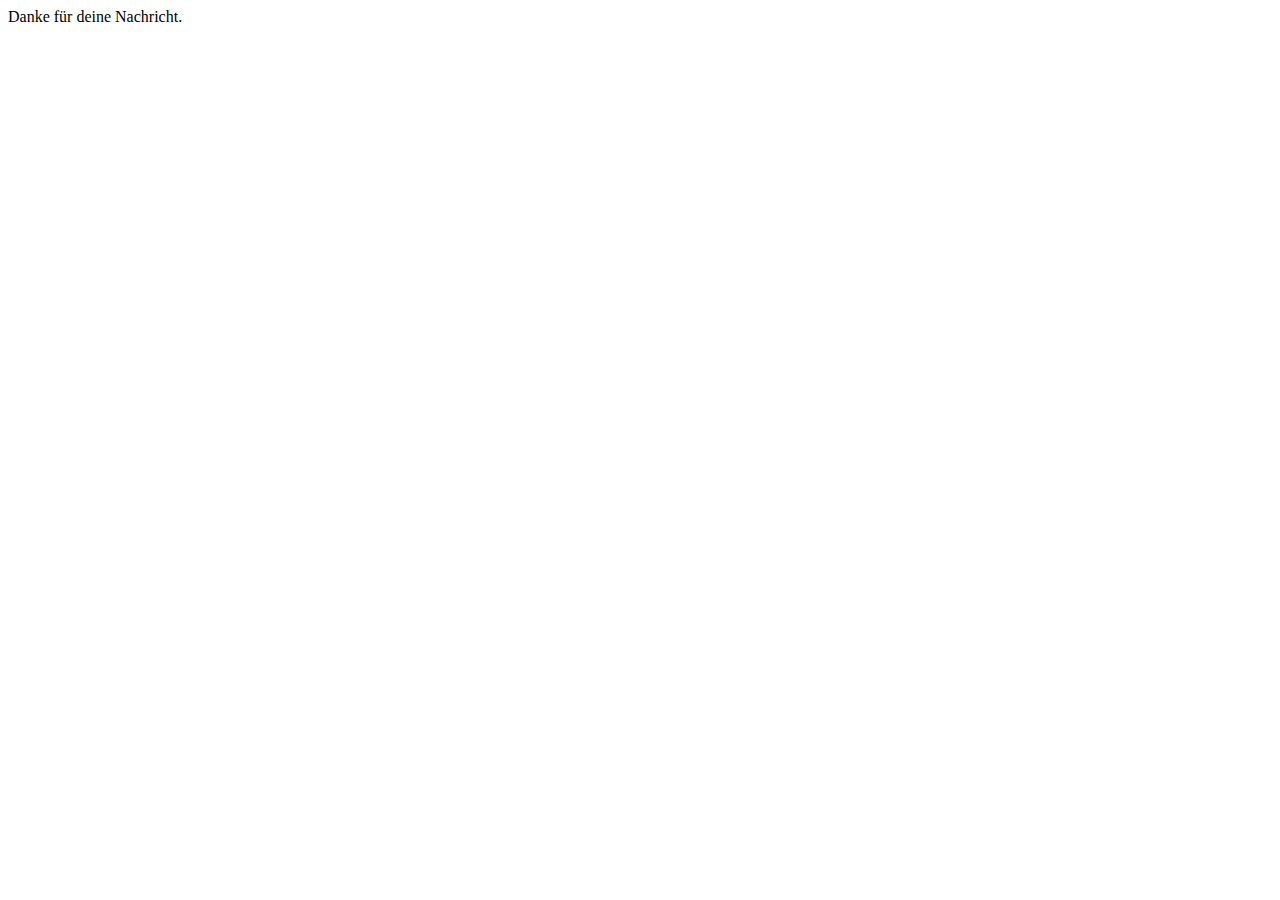
<file: danke.html>
<html>
<head>
<meta charset="UTF-8">
<meta name="viewport" content="width=device-width,initial-scale=1">
<meta name="author" content="Bert Freudenberg">
<meta name="keywords" content="pokemon go">
<meta name="description" content="Arena Progress Tracker by Bert Freudenberg">
<meta name="apple-mobile-web-app-capable" content="yes">
<meta name="msapplication-TileImage" content="icon.png">
<title>Arena Progress Tracker Hamburg</title>
</head>

<body>
  <div id="content">
  Danke für deine Nachricht.
  </div>
</body>
   
</html>
</file>
